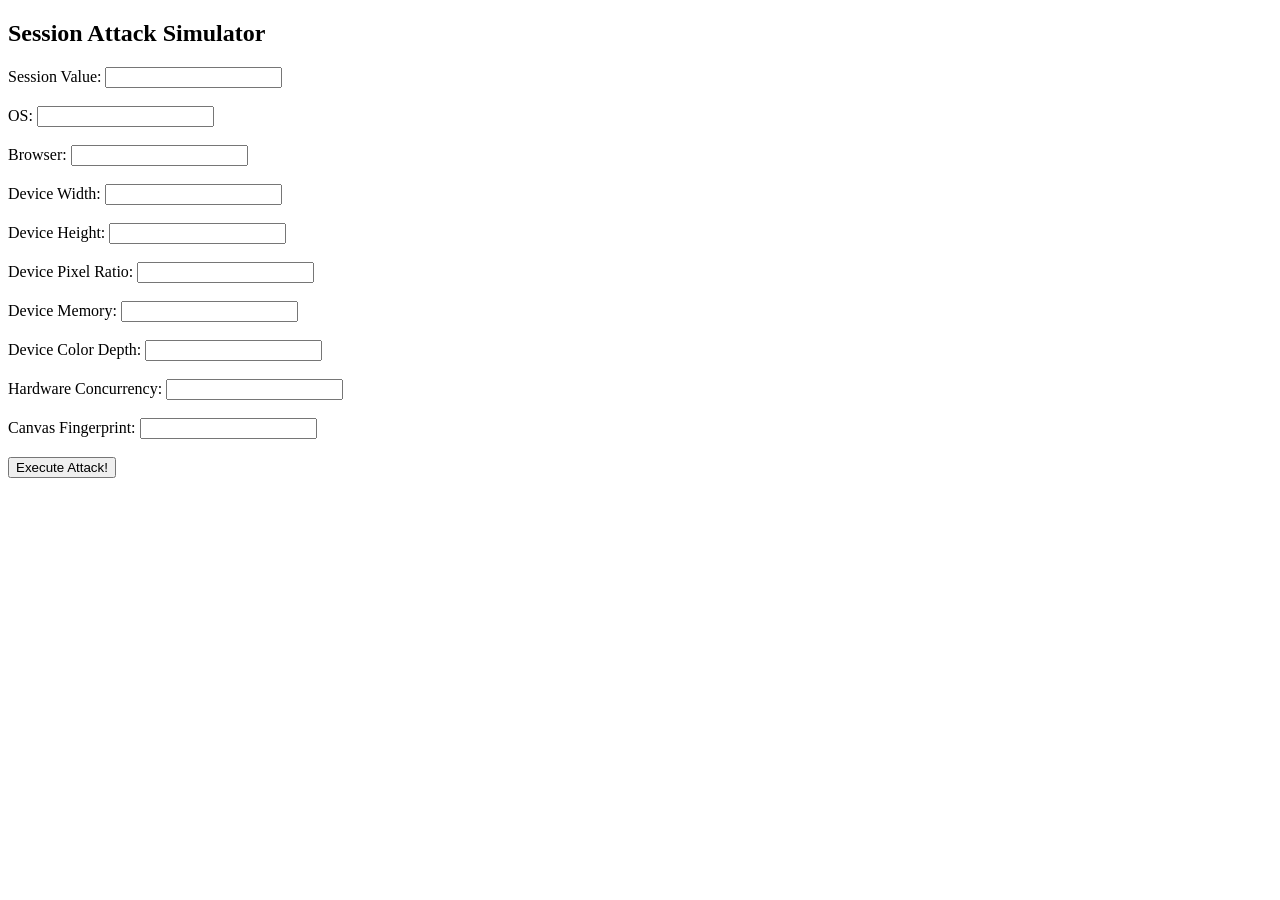
<file: samsung 2025/samsung 2025/Extensions/Session Attack Simulator/popup.html>
<!DOCTYPE html>
<html>
<head>
    <title>Session Attack Simulator</title>
</head>
<body>
    <h2>Session Attack Simulator</h2>
    
    <label for="session_value">Session Value:</label>
    <input type="text" id="session_value" /><br><br>
    
    <label for="os">OS:</label>
    <input type="text" id="os" /><br><br>
    
    <label for="browser">Browser:</label>
    <input type="text" id="browser" /><br><br>
    
    <label for="deviceWidth">Device Width:</label>
    <input type="number" id="deviceWidth" /><br><br>
    
    <label for="deviceHeight">Device Height:</label>
    <input type="number" id="deviceHeight" /><br><br>
    
    <label for="devicePixelRatio">Device Pixel Ratio:</label>
    <input type="number" id="devicePixelRatio" /><br><br>
    
    <label for="deviceMemory">Device Memory:</label>
    <input type="number" id="deviceMemory" /><br><br>
    
    <label for="deviceColorDepth">Device Color Depth:</label>
    <input type="number" id="deviceColorDepth" /><br><br>
    
    <label for="hardwareConcurrency">Hardware Concurrency:</label>
    <input type="number" id="hardwareConcurrency" /><br><br>
    
    <label for="canvasFingerprint">Canvas Fingerprint:</label>
    <input type="text" id="canvasFingerprint" /><br><br>
    
    <button id="executeBtn">Execute Attack!</button>

    <script src="popup.js"></script>
</body>
</html>
</file>
